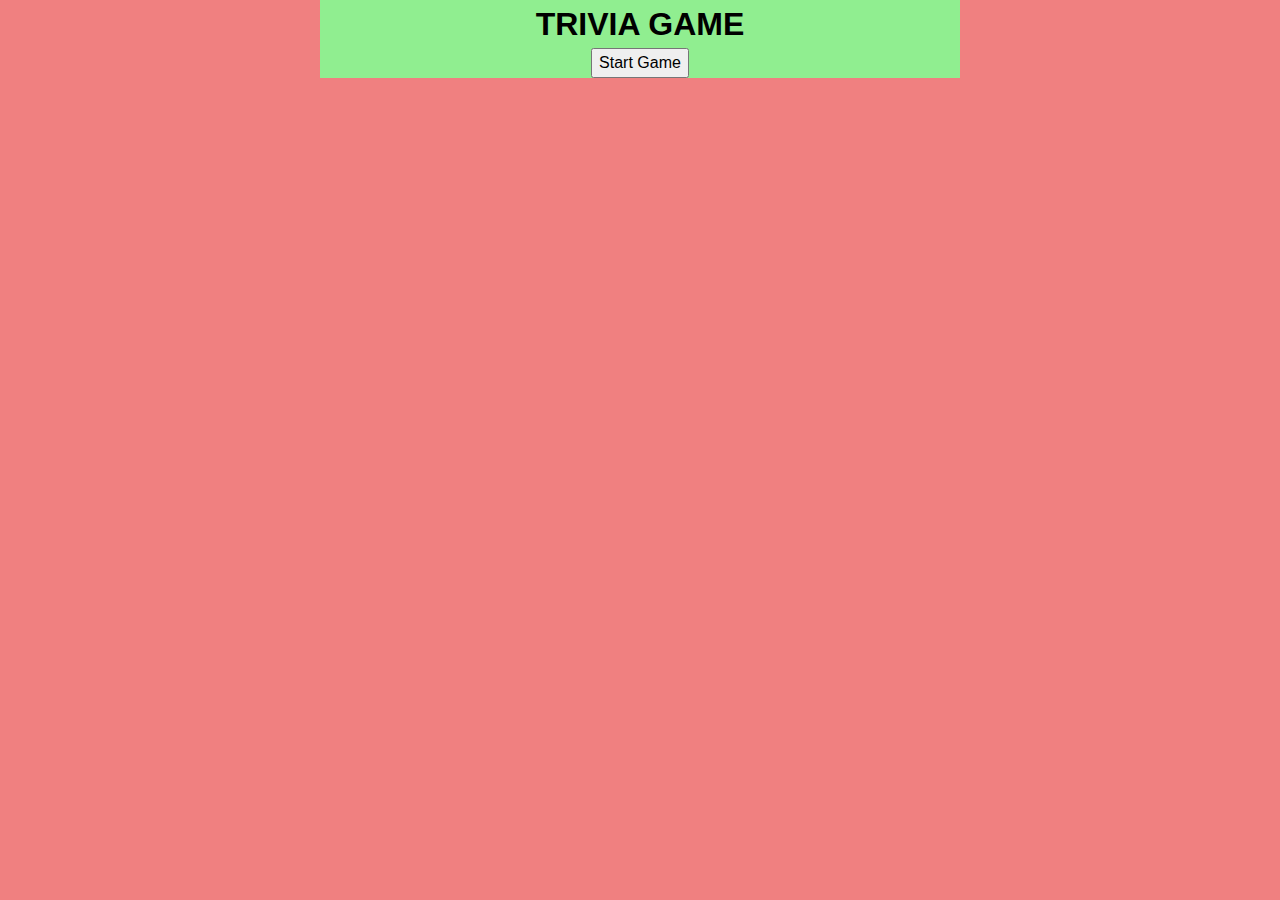
<file: index.html>
<!DOCTYPE html>
<html lang="en">

<head>
    <!-- Required meta tags -->
    <meta charset="utf-8">
    <meta name="viewport" content="width=device-width, initial-scale=1, shrink-to-fit=no">
    <meta http-equiv="X-UA-Compatible" content="ie=edge">

    <!-- Reset CSS -->
    <link rel="stylesheet" type="text/css" href="./assets/css/reset-min.css">

    <!-- Bootstrap CSS -->
    <link rel="stylesheet" href="https://stackpath.bootstrapcdn.com/bootstrap/4.1.0/css/bootstrap.min.css"
        integrity="sha384-9gVQ4dYFwwWSjIDZnLEWnxCjeSWFphJiwGPXr1jddIhOegiu1FwO5qRGvFXOdJZ4" crossorigin="anonymous">

    <!-- Custom css-->
    <link rel="stylesheet" type="text/css" href="./assets/css/style.css">

    <title>Trivia Game</title>
</head>

<body>
    <div class="container-fluid main-container">
        <h1>TRIVIA GAME</h1>

        <div class="card text-center">
            <div class="card-body">
                <button id="btn-start" type="button" class="start btn btn-primary">Start Game</button>
                <div id="content">
                    <h5 id="question" class="card-title"></h5>
                    <div id="answers" class="list-group"></div>
                </div>
            </div>
            <div class="card-footer text-muted">
                <div id="timer-div" class="col-md-12 text-center">

                </div>
            </div>
        </div>

        <div class="row begin-countdown">

        </div>

    </div>

    <!-- jQuery first, then Popper.js, then Bootstrap JS -->
    <script src="https://code.jquery.com/jquery-3.4.1.min.js"
        integrity="sha256-CSXorXvZcTkaix6Yvo6HppcZGetbYMGWSFlBw8HfCJo=" crossorigin="anonymous"></script>
    <script src="https://cdnjs.cloudflare.com/ajax/libs/popper.js/1.14.3/umd/popper.min.js"
        integrity="sha384-ZMP7rVo3mIykV+2+9J3UJ46jBk0WLaUAdn689aCwoqbBJiSnjAK/l8WvCWPIPm49" crossorigin="anonymous">
    </script>
    <script src="https://maxcdn.bootstrapcdn.com/bootstrap/4.0.0/js/bootstrap.min.js"
        integrity="sha384-JZR6Spejh4U02d8jOt6vLEHfe/JQGiRRSQQxSfFWpi1MquVdAyjUar5+76PVCmYl" crossorigin="anonymous">
    </script>

    <!-- Custom JavaScript -->
    <script src="assets/javascript/game.js"></script>


</body>

</html>
</file>
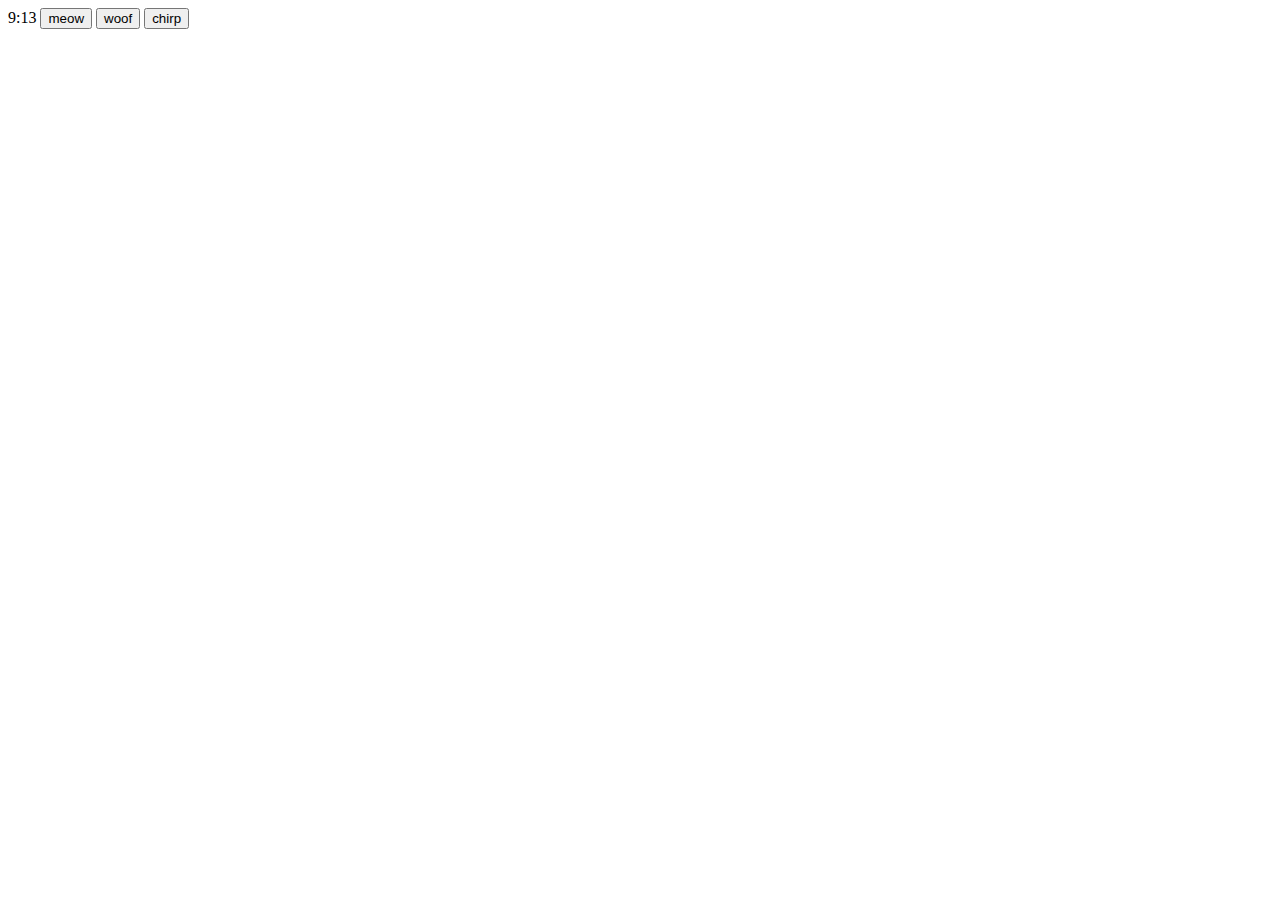
<file: test.html>
9:13
<!DOCTYPE html>
<html lang="en">
<head>
  <meta charset="utf-8">
  <title>Animal Buttons</title>
</head>
<body>
  <button data-animal="cat">meow</button>
  <button data-animal="dog">woof</button>
  <button data-animal="bird">chirp</button>
  <div id="gifs-appear-here">
  </div>
  <script src="https://cdnjs.cloudflare.com/ajax/libs/jquery/3.2.1/jquery.min.js"></script>
  <script type="text/javascript">
    $("button").on("click", function() {
      var animal = $(this).attr("data-animal");
      var queryURL = "https://api.giphy.com/v1/gifs/search?q=" +
        animal + "&api_key=BkaUZZWcFij6J7AoQj3WtPb1R2p9O6V9&limit=10";
      $("#gifs-appear-here").empty();
      $.ajax({
        url: queryURL,
        method: "GET"
      }).then(function(response) {
        // Step 1: Run this file, click a button, and see what the response object looks like in the browser's console.
        // Open up the data key, then open up the 0th, element. Study the keys and how the JSON is structured.
        console.log(response);
        // Step 2: since the image information is inside of the data key,
        // make a variable named results and set it equal to response.data
        // =============== put step 2 in between these dashes ==================
        var results = response.data;
        // ========================
        // Step 3: uncomment the for loop above and the closing curly bracket below.
        // Make a div with jQuery and store it in a variable named animalDiv.
        // Make a paragraph tag with jQuery and store it in a variable named p.
        // Set the inner text of the paragraph to the rating of the image in results[i].
        // Make an image tag with jQuery and store it in a variable named animalImage.
        // Set the image's src to results[i]'s fixed_height.url.
        // Append the p variable to the animalDiv variable.
        // Append the animalImage variable to the animalDiv variable.
        // Prepend the animalDiv variable to the element with an id of gifs-appear-here.
        // ============= put step 3 in between these dashes ======================
        for (var i = 0; i < results.length; i++) {
          var animalDiv = $("<div>");
            var p = $("<p>").text("Rating: " + results[i].rating);
            var animalImage = $("<img>");
            animalImage.attr("src", results[i].images.fixed_height.url);
            animalDiv.prepend(p);
            animalDiv.prepend(animalImage);
            $("#gifs-appear-here").prepend(animalDiv);
        // ==================================
         }
      });
    });
  </script>
</body>
</html>
</file>
<file: assets/css/style.css>
html {  
    font-size: 16px;
    font-family: Arial, sans-serif;
    background-color: lightcoral;
}

body {  
    margin-left: auto;
    margin-right: auto;
    max-width: 40rem;
}

.main-container {  
    padding: 0rem;
    background-color: lightgreen;
    text-align: center;
}

#title {
    max-width: 40rem;
    height: 5rem;
    padding-top: 1rem;
    text-align: center;
    border: black;
    border-style: solid;
    border-width: 1px;
    background-color: #666666;
    color: white;
}

#rules {
    background-color: lightgray;
    float: left;
    border: black;
    border-style: solid;
    border-width: 1px;
    padding: 0.5rem 1rem 0rem 1rem;
}

#status {
    background-color: cornsilk;
    display: flex;
    max-width: 40rem;
    width: 100%;
    height: 8rem;
    border: black;
    border-style: solid;
    border-width: 1px;
}

#goal {
    padding-top: 0.5rem;
    background-color: lightskyblue;
    text-align: center;
    max-width: 20rem;
    width: 100%;
    height: 8rem;
    float: left;
}

#winStat {
    padding-top: 0.5rem;
    text-align: center;
}

#winText {
    padding: 0.5rem 1rem;
    line-height: 0.8rem;
    font-size: 120%;
    
}

#wins {
    background-color: #666666;
    max-width: 20rem;
    width: 100%;
    height: 8rem;
    float: left;
    color: white;
}

#crystals {
    max-width: 40rem;
    height: auto;
    display: flex;   
}

.gem {
    max-width: 10rem;
    width: 100%;
    height: 10rem;
    float: left;
    border: black;
    border-style: solid;
    border-width: 1px;
}

#pink {
    background: url(../images/pink.jpg) center no-repeat;
    background-size: contain;
    display: flex;
}

#yellow {
    background: url(../images/yellow.jpg) center no-repeat;
    background-size: contain;
    display: flex;
}

#blue {
    background: url(../images/blue.jpg) center no-repeat;
    background-size: contain;
    display: flex;
}

#green {
    background: url(../images/green.jpg) center no-repeat;
    background-size: contain;
    display: flex;
}

#score {
    padding-top: 1rem;
    background-color: cornflowerblue;;
    text-align: center;
    max-width: 40rem;
    width: 100%;
    height: 5rem;
    border: black;
    border-style: solid;
    border-width: 1px;
    color: white;
}
</file>
